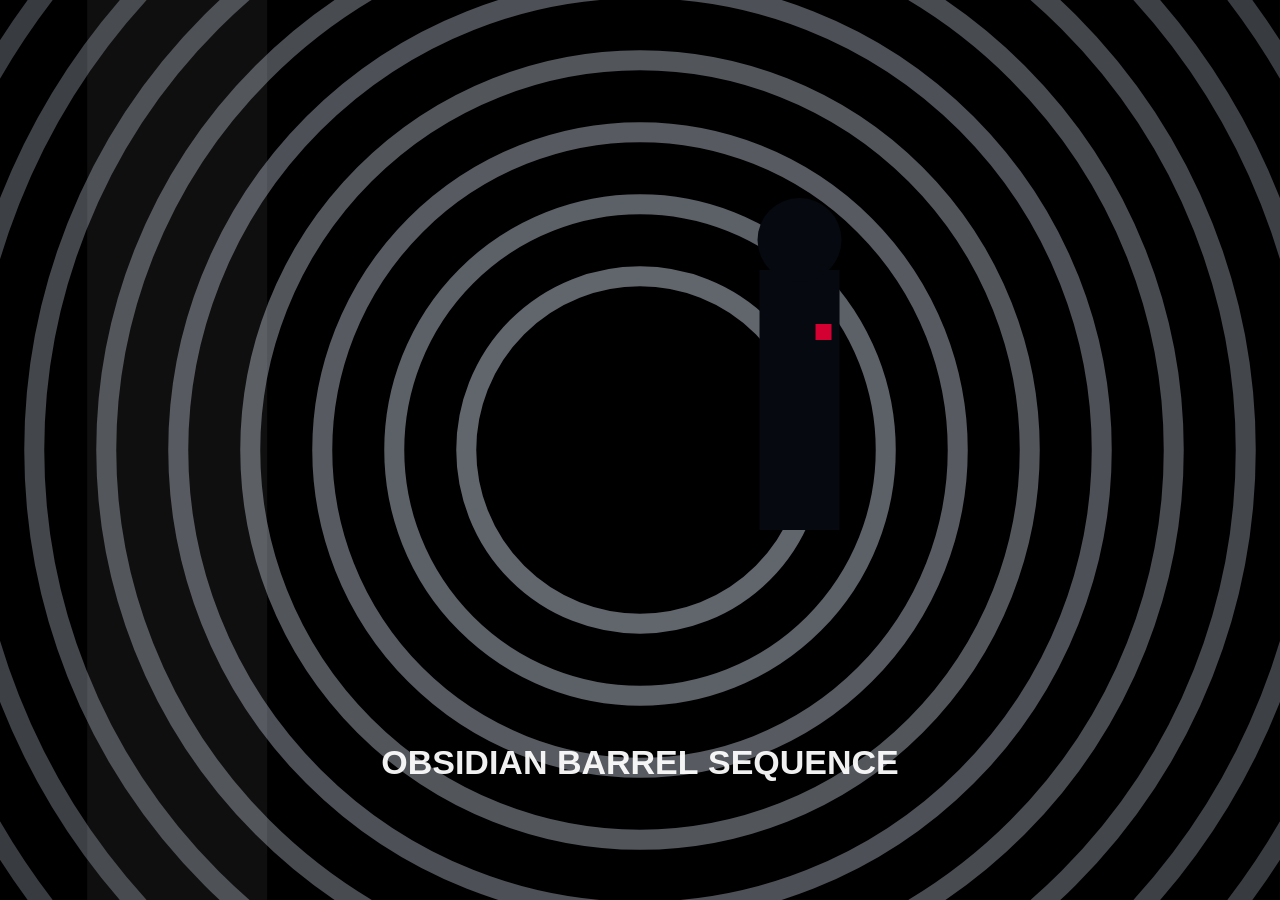
<file: index.html>
<!doctype html>
<html lang="en">
<head>
  <meta charset="UTF-8" />
  <meta name="viewport" content="width=device-width, initial-scale=1.0" />
  <title>Operation Obsidian Barrel</title>
  <link rel="stylesheet" href="style.css" />
</head>
<body>
  <div id="menu" class="overlay">
    <canvas id="introCanvas" width="1280" height="720" aria-label="Gun barrel intro"></canvas>
    <div id="menuContent" class="hidden">
      <h1>Operation Obsidian Barrel</h1>
      <p>
        Agent: <strong>Nadia Bond</strong> (<strong>007</strong>) — Southeast Asian field operative in a black tuxedo,
        red poppy boutonnière, and tactical sunglasses.
      </p>
      <p>
        Sidekick: <strong>Nyx</strong>, a panther-shaped stealth robot that can transform into a compact helicopter scout.
      </p>
      <ul>
        <li>W/A/S/D: Move</li>
        <li>Mouse or ←/→: Aim</li>
        <li>Click or Space: Fire</li>
        <li>H: Transform Nyx (Panther/Helicopter mode)</li>
      </ul>
      <button id="startBtn">Start Mission</button>
    </div>
  </div>

  <div id="hud" class="hidden">
    <div class="hud-row">
      <span id="agentLabel">Nadia Bond 007</span>
      <span id="modeLabel">Nyx Mode: Panther</span>
      <span id="ammoLabel">Ammo: ∞</span>
      <span id="targetLabel">Targets: 0</span>
    </div>
  </div>

  <div id="protocolNotice" class="protocol-notice hidden" role="status" aria-live="polite">
    Running from a <code>file://</code> URL can trigger browser security-origin errors. For best results, run this game from a local web server (for example: <code>python -m http.server</code>).
  </div>

  <canvas id="gameCanvas" width="1280" height="720" aria-label="First person shooter game view"></canvas>
  <div id="crosshair" class="hidden"></div>

  <script src="game.js"></script>
</body>
</html>
</file>
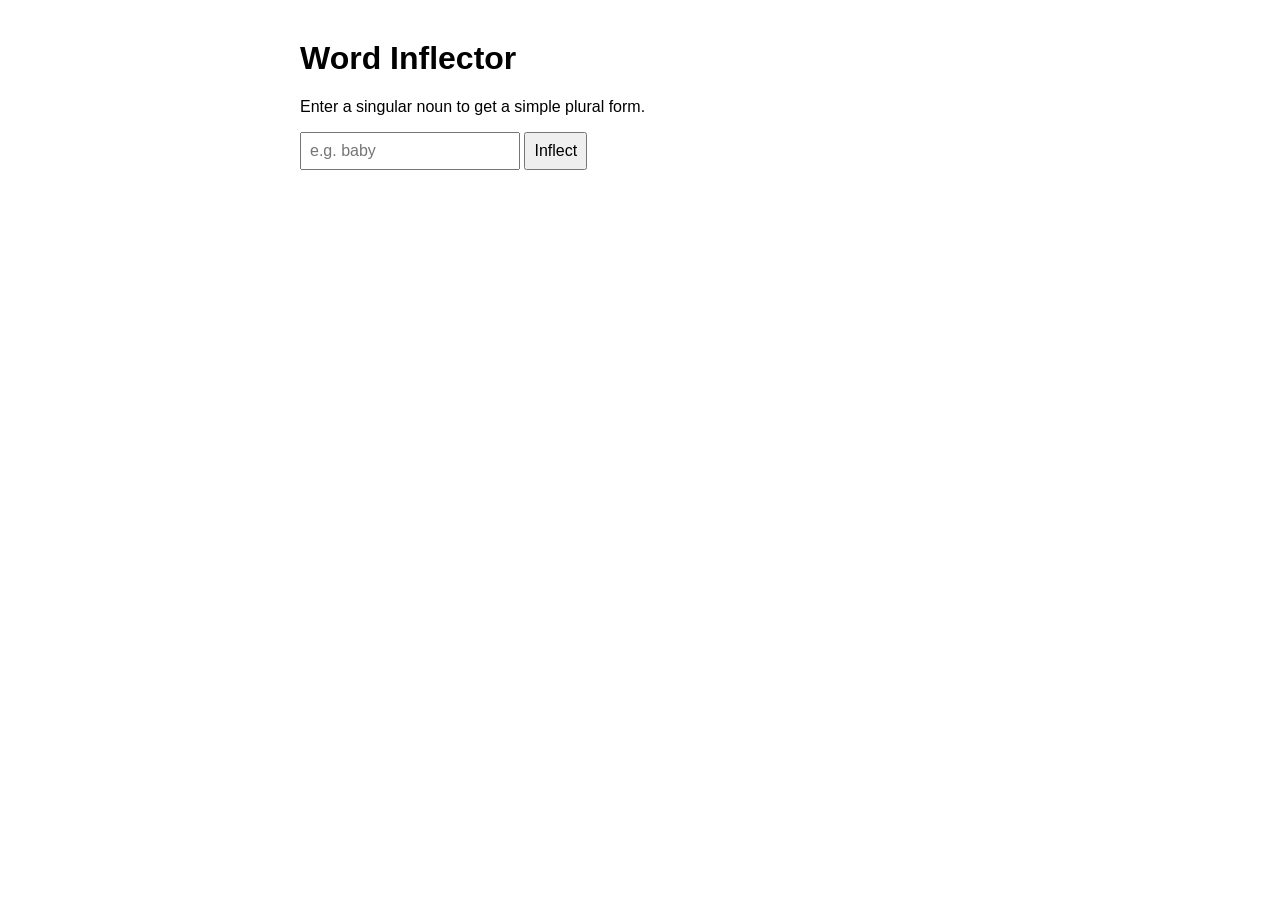
<file: inflector.html>
<!doctype html>
<html lang="en">
<head>
  <meta charset="UTF-8" />
  <meta name="viewport" content="width=device-width, initial-scale=1.0" />
  <title>Simple Word Inflector</title>
  <style>
    body { font-family: Arial, sans-serif; max-width: 680px; margin: 40px auto; padding: 0 16px; }
    input, button { font-size: 1rem; padding: 8px; }
    #result { margin-top: 14px; font-weight: bold; }
  </style>
</head>
<body>
  <h1>Word Inflector</h1>
  <p>Enter a singular noun to get a simple plural form.</p>

  <input id="word" type="text" placeholder="e.g. baby" />
  <button id="go">Inflect</button>

  <div id="result"></div>

  <script>
    function inflectPlural(word) {
      if (!word) return "";

      const lower = word.toLowerCase();
      const irregulars = {
        child: "children",
        person: "people",
        mouse: "mice",
        goose: "geese",
        man: "men",
        woman: "women"
      };

      if (irregulars[lower]) return irregulars[lower];
      if (/(s|x|z|ch|sh)$/i.test(word)) return word + "es";
      if (/[^aeiou]y$/i.test(word)) return word.slice(0, -1) + "ies";
      return word + "s";
    }

    const wordInput = document.getElementById("word");
    const result = document.getElementById("result");

    document.getElementById("go").addEventListener("click", () => {
      const singular = wordInput.value.trim();
      if (!singular) {
        result.textContent = "Please enter a word.";
        return;
      }

      result.textContent = `${singular} → ${inflectPlural(singular)}`;
    });

    wordInput.addEventListener("keydown", (event) => {
      if (event.key === "Enter") document.getElementById("go").click();
    });
  </script>
</body>
</html>
</file>
<file: style.css>
:root {
  --bg: #0b0d12;
  --accent: #d50032;
  --text: #ecf0f3;
  --hud: rgba(5, 9, 14, 0.68);
}

* {
  box-sizing: border-box;
}

html,
body {
  margin: 0;
  width: 100%;
  height: 100%;
  overflow: hidden;
  background: radial-gradient(circle at top, #182130 0%, var(--bg) 55%);
  color: var(--text);
  font-family: Inter, Segoe UI, Roboto, Helvetica, Arial, sans-serif;
}

canvas {
  display: block;
}

#gameCanvas,
#introCanvas {
  width: 100vw;
  height: 100vh;
}

.overlay {
  position: fixed;
  inset: 0;
  display: flex;
  align-items: center;
  justify-content: center;
  background: #000;
  z-index: 10;
}

#menuContent {
  position: absolute;
  max-width: 860px;
  width: min(90vw, 860px);
  background: linear-gradient(160deg, rgba(8, 16, 27, 0.92), rgba(10, 8, 14, 0.94));
  border: 1px solid rgba(228, 236, 245, 0.17);
  border-radius: 16px;
  padding: 22px 26px;
  box-shadow: 0 30px 80px rgba(0, 0, 0, 0.75);
  backdrop-filter: blur(6px);
}

#menuContent h1 {
  margin-top: 0;
  letter-spacing: 0.06em;
  text-transform: uppercase;
}

#menuContent p,
#menuContent li {
  opacity: 0.93;
  line-height: 1.35;
}

#startBtn {
  margin-top: 10px;
  background: linear-gradient(180deg, #ef2051, var(--accent));
  border: none;
  color: #fff;
  font-weight: 800;
  letter-spacing: 0.04em;
  text-transform: uppercase;
  padding: 12px 24px;
  border-radius: 999px;
  cursor: pointer;
}

#startBtn:hover {
  filter: brightness(1.09);
}

#hud {
  position: fixed;
  top: 0;
  left: 0;
  right: 0;
  z-index: 5;
  padding: 8px 12px;
}

.hud-row {
  display: flex;
  gap: 14px;
  align-items: center;
  flex-wrap: wrap;
  background: var(--hud);
  border: 1px solid rgba(228, 236, 245, 0.2);
  border-radius: 999px;
  width: max-content;
  max-width: calc(100vw - 20px);
  padding: 8px 14px;
  font-size: 0.92rem;
}

#crosshair {
  position: fixed;
  width: 22px;
  height: 22px;
  left: 50%;
  top: 50%;
  transform: translate(-50%, -50%);
  z-index: 6;
}

#crosshair::before,
#crosshair::after {
  content: "";
  position: absolute;
  background: #fff;
  box-shadow: 0 0 8px rgba(255, 255, 255, 0.8);
}

#crosshair::before {
  width: 2px;
  height: 22px;
  left: 10px;
}

#crosshair::after {
  width: 22px;
  height: 2px;
  top: 10px;
}

.hidden {
  display: none !important;
}

.protocol-notice {
  position: fixed;
  left: 50%;
  bottom: 14px;
  transform: translateX(-50%);
  z-index: 7;
  max-width: min(92vw, 950px);
  padding: 10px 14px;
  border-radius: 10px;
  border: 1px solid rgba(255, 188, 77, 0.5);
  background: rgba(49, 27, 0, 0.88);
  color: #ffd9a1;
  font-size: 0.9rem;
  line-height: 1.35;
}

.protocol-notice code {
  font-family: ui-monospace, SFMono-Regular, Menlo, Consolas, monospace;
  color: #fff1d5;
}
</file>
